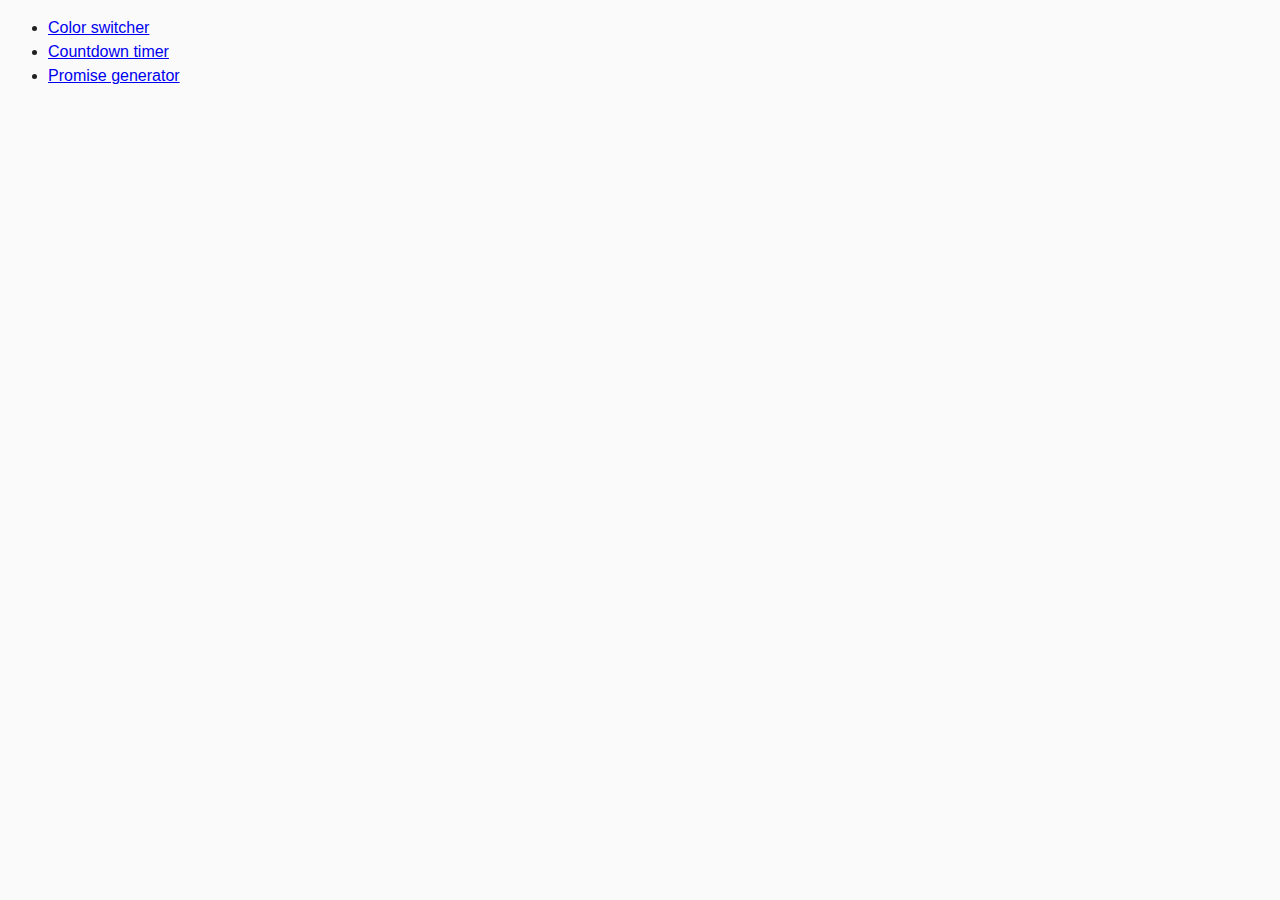
<file: src/index.html>
<!DOCTYPE html>
<html lang="en">
  <head>
    <meta charset="UTF-8" />
    <meta name="viewport" content="width=device-width, initial-scale=1.0" />
    <title>Homework 9</title>
    <link rel="stylesheet" href="css/common.css" />
  </head>
  <body>
    <ul>
      <li><a href="01-color-switcher.html">Color switcher</a></li>
      <li><a href="02-timer.html">Countdown timer</a></li>
      <li><a href="03-promises.html">Promise generator</a></li>
    </ul>
  </body>
</html>
</file>
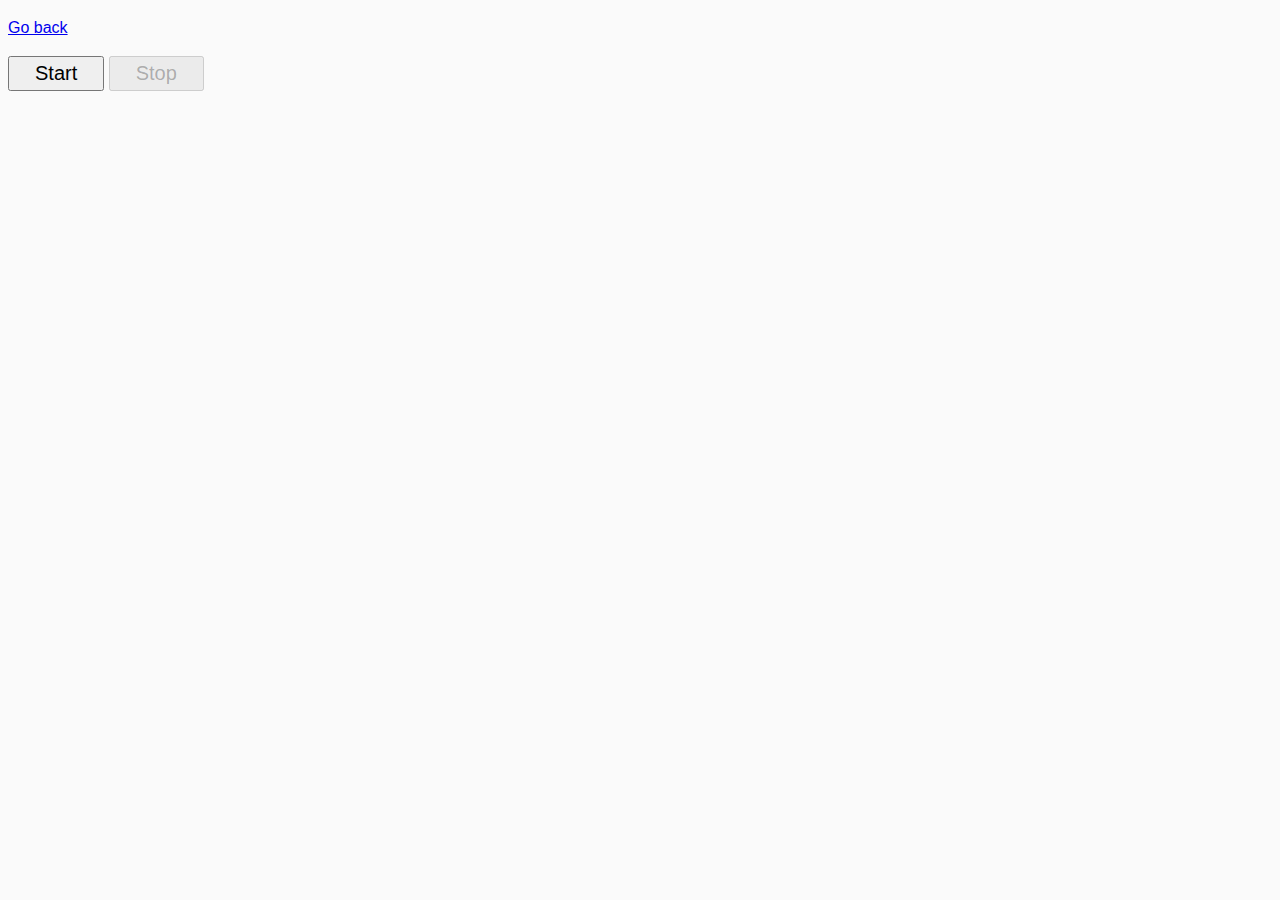
<file: src/01-color-switcher.html>
<!DOCTYPE html>
<html lang="en">
  <head>
    <meta charset="UTF-8" />
    <meta name="viewport" content="width=device-width, initial-scale=1.0" />
    <title>Color switcher</title>
    <link rel="stylesheet" href="css/common.css" />
  </head>
  <body>
    <p><a href="index.html">Go back</a></p>

    <button type="button" data-start>Start</button>
    <button type="button" data-stop>Stop</button>

    <script src="js/01-color-switcher.js" type="module"></script>
  </body>
</html>
</file>
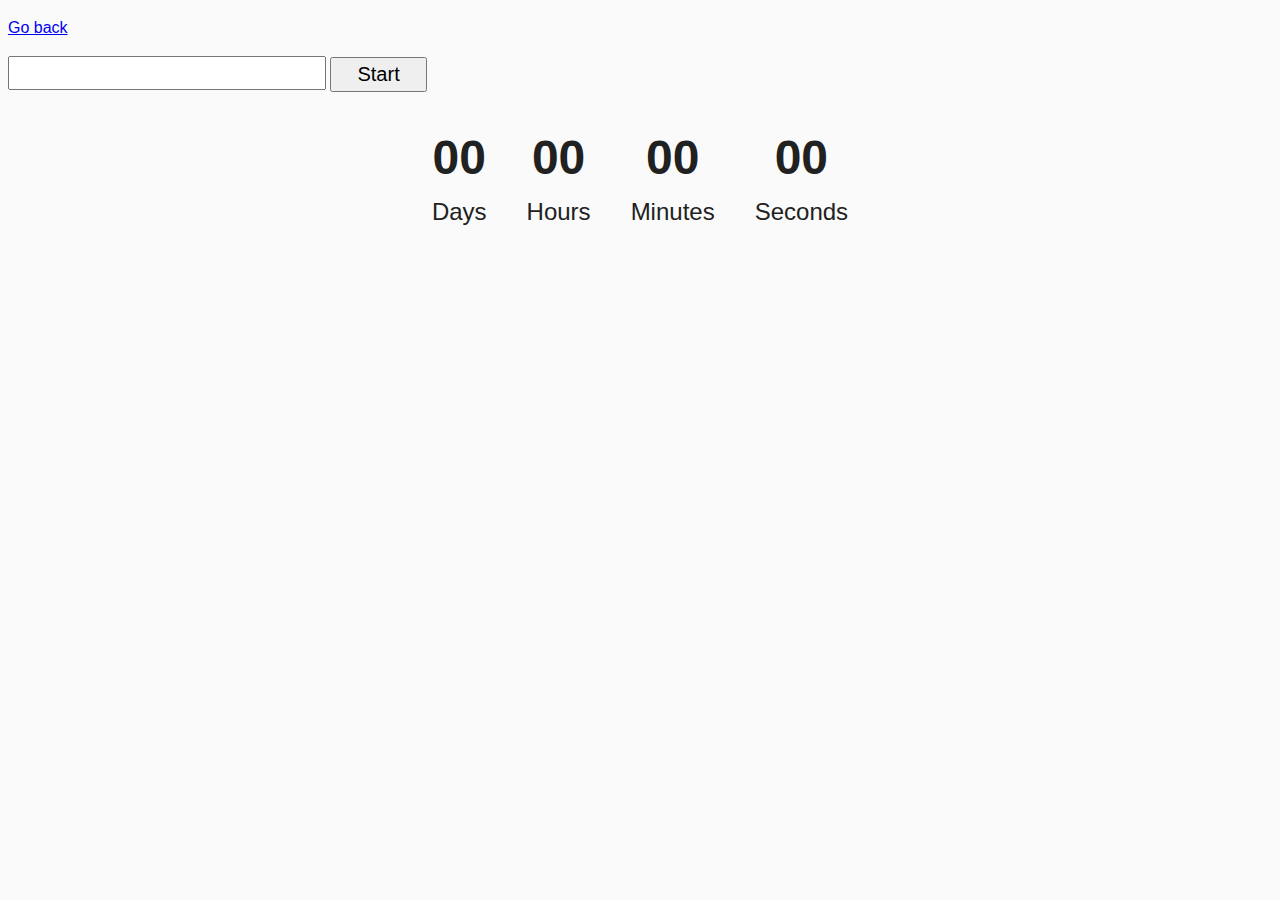
<file: src/02-timer.html>
<!DOCTYPE html>
<html lang="en">
  <head>
    <meta charset="UTF-8" />
    <meta name="viewport" content="width=device-width, initial-scale=1.0" />
    <title>Countdown timer</title>
    <link rel="stylesheet" href="css/common.css" />
  </head>
  <body>
    <p><a href="index.html">Go back</a></p>

    <input type="text" id="datetime-picker" />
    <button type="button" data-start>Start</button>

    <div class="timer">
      <div class="field">
        <span class="value" data-days>00</span>
        <span class="label">Days</span>
      </div>
      <div class="field">
        <span class="value" data-hours>00</span>
        <span class="label">Hours</span>
      </div>
      <div class="field">
        <span class="value" data-minutes>00</span>
        <span class="label">Minutes</span>
      </div>
      <div class="field">
        <span class="value" data-seconds>00</span>
        <span class="label">Seconds</span>
      </div>
    </div>

    <script src="js/02-timer.js" type="module"></script>
  </body>
</html>
</file>
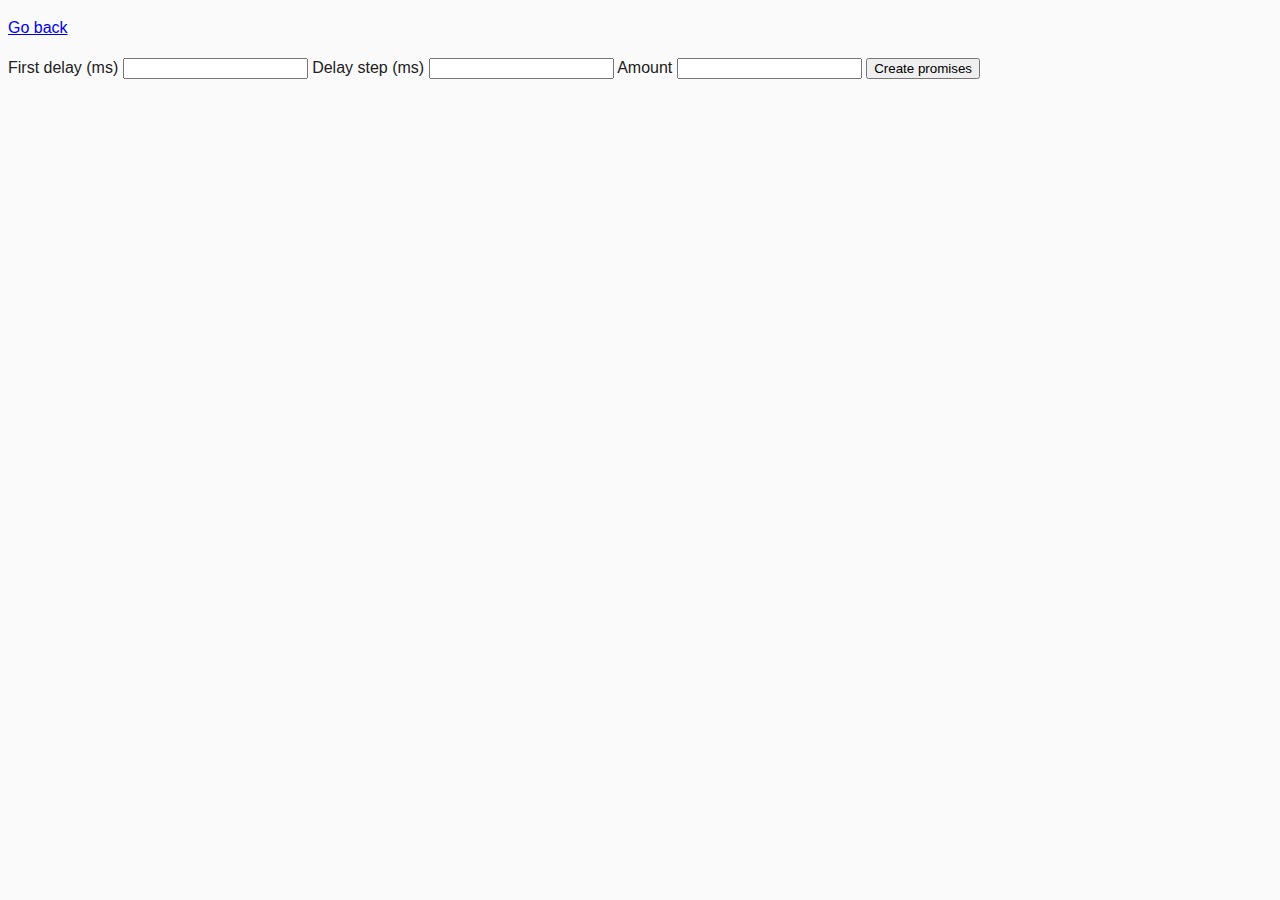
<file: src/03-promises.html>
<!DOCTYPE html>
<html lang="en">
  <head>
    <meta charset="UTF-8" />
    <meta name="viewport" content="width=device-width, initial-scale=1.0" />
    <title>Promise generator</title>
    <link rel="stylesheet" href="css/common.css" />
  </head>
  <body>
    <p><a href="index.html">Go back</a></p>

    <form class="form">
      <label>
        First delay (ms)
        <input type="number" name="delay" required />
      </label>
      <label>
        Delay step (ms)
        <input type="number" name="step" required />
      </label>
      <label>
        Amount
        <input type="number" name="amount" required />
      </label>
      <button type="submit">Create promises</button>
    </form>

    <script src="js/03-promises.js" type="module"></script>
  </body>
</html>
</file>
<file: src/css/common.css>
* {
  box-sizing: border-box;
}

body {
  font-family: -apple-system, BlinkMacSystemFont, 'Segoe UI', Roboto,
    Oxygen-Sans, Ubuntu, Cantarell, 'Helvetica Neue', sans-serif;
  -webkit-font-smoothing: antialiased;
  -moz-osx-font-smoothing: grayscale;
  background-color: #fafafa;
  color: #212121;
  line-height: 1.5;
}

img {
  display: block;
  max-width: 100%;
}

.timer {
  display: flex;
  justify-content: center;
  gap: 40px;
  margin-top: 30px;
}

.value {
  font-size: 48px;
  font-weight: 700;
}

.label {
  font-size: 24px;
}

.field {
  display: flex;
  flex-flow: column;
  align-items: center;
}

#datetime-picker {
  font-size: 24px;
}

button[data-start] {
  font-size: 20px;
  padding: 4px 25px;
}

button[data-stop] {
  font-size: 20px;
  padding: 4px 25px;
}
</file>
